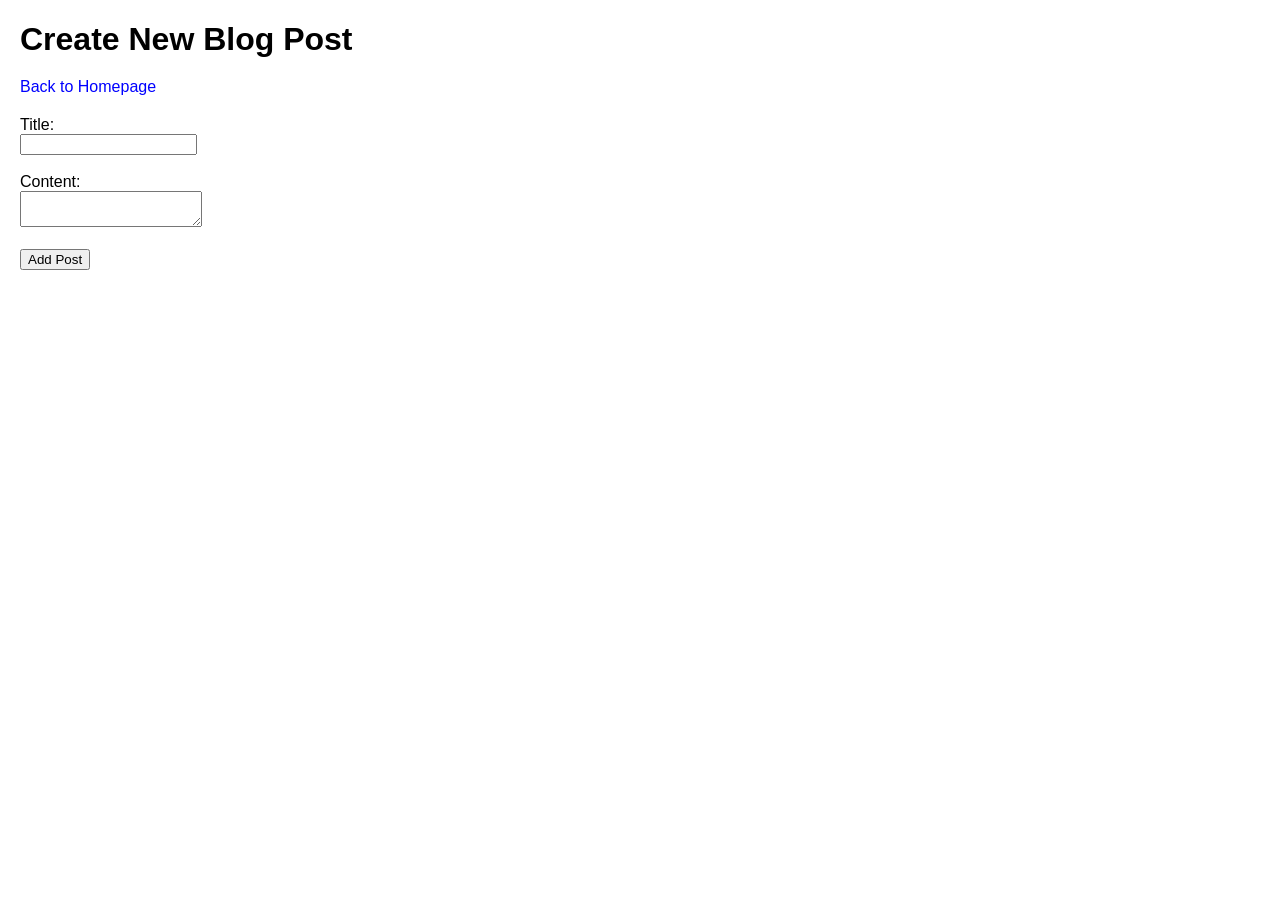
<file: new-post.html>
<!DOCTYPE html>
<html lang="en">
<head>
<meta charset="UTF-8">
<title>Create New Post</title>
<link rel="stylesheet" href="style.css">
</head>
<body>

<h1>Create New Blog Post</h1>
<a href="index.html">Back to Homepage</a>

<form id="postForm">
  <label>Title:</label><br>
  <input type="text" id="postTitle" required><br><br>

  <label>Content:</label><br>
  <textarea id="postContent" required></textarea><br><br>

  <button type="submit">Add Post</button>
</form>

<p id="formMessage"></p>

<script src="new-post.js"></script>
</body>
</html>
</file>
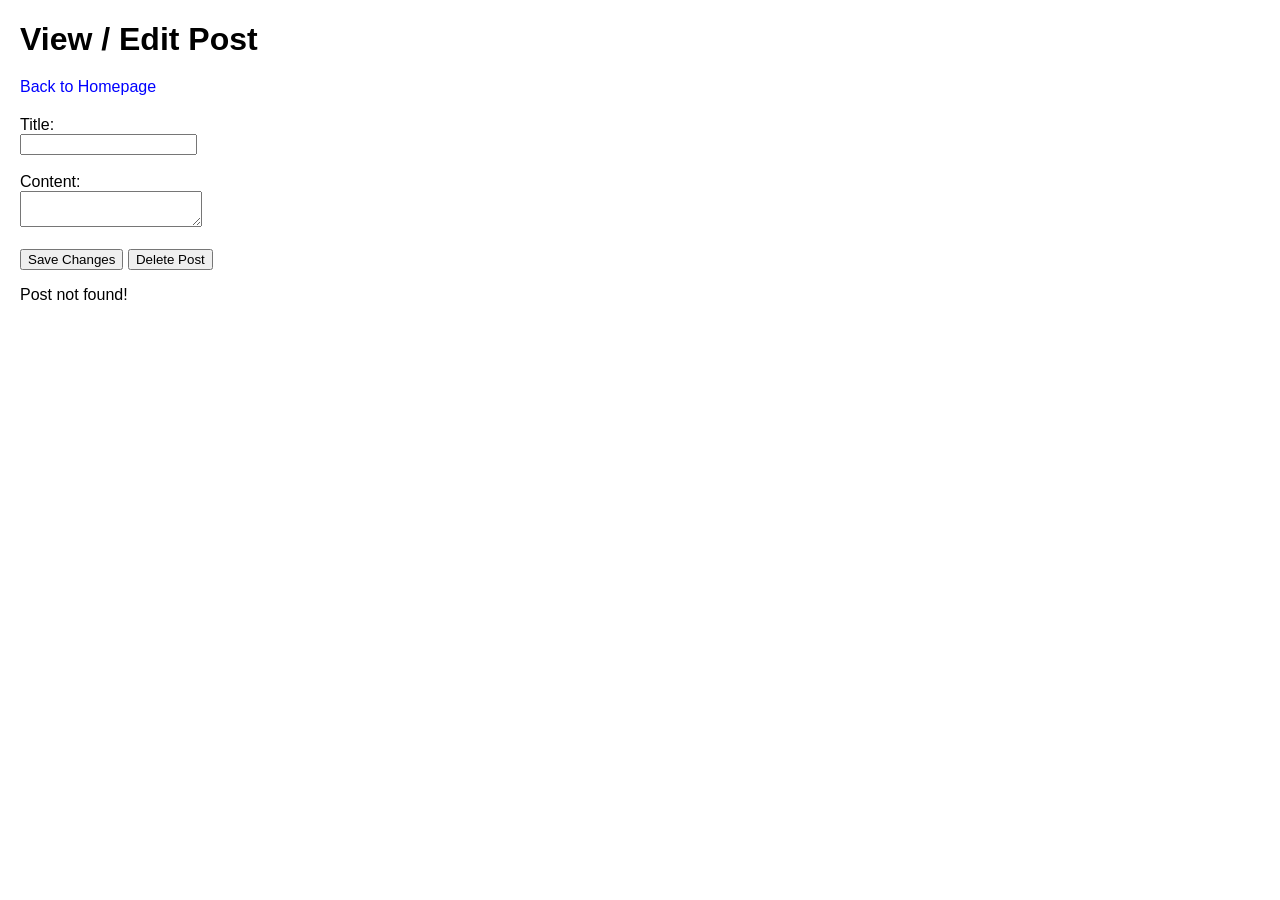
<file: post.html>
<!DOCTYPE html>
<html lang="en">
<head>
<meta charset="UTF-8">
<title>View/Edit Post</title>
<link rel="stylesheet" href="style.css">
</head>
<body>

<h1>View / Edit Post</h1>
<a href="index.html">Back to Homepage</a>

<form id="editForm">
  <label>Title:</label><br>
  <input type="text" id="editTitle" required><br><br>

  <label>Content:</label><br>
  <textarea id="editContent" required></textarea><br><br>

  <button type="submit">Save Changes</button>
  <button type="button" id="deleteButton">Delete Post</button>
</form>

<p id="message"></p>

<script src="post.js"></script>
</body>
</html>
</file>
<file: style.css>
body {
  font-family: Arial, sans-serif;
  margin: 20px;
}

h1 {
  margin-bottom: 20px;
}

a {
  display: inline-block;
  margin-bottom: 20px;
  text-decoration: none;
  color: blue;
}

section {
  display: flex;
  flex-direction: column;
  gap: 15px;
}
/* Responsive styling */
@media (max-width: 768px) {
  body {
    margin: 10px;
  }

  section {
    flex-direction: column;
  }

  input, textarea, button {
    width: 100%;
    box-sizing: border-box;
  }

  a {
    display: block;
    margin-bottom: 15px;
  }
}

@media (max-width: 480px) {
  h1 {
    font-size: 1.5em;
  }

  input, textarea, button {
    font-size: 1em;
  }
}
</file>
